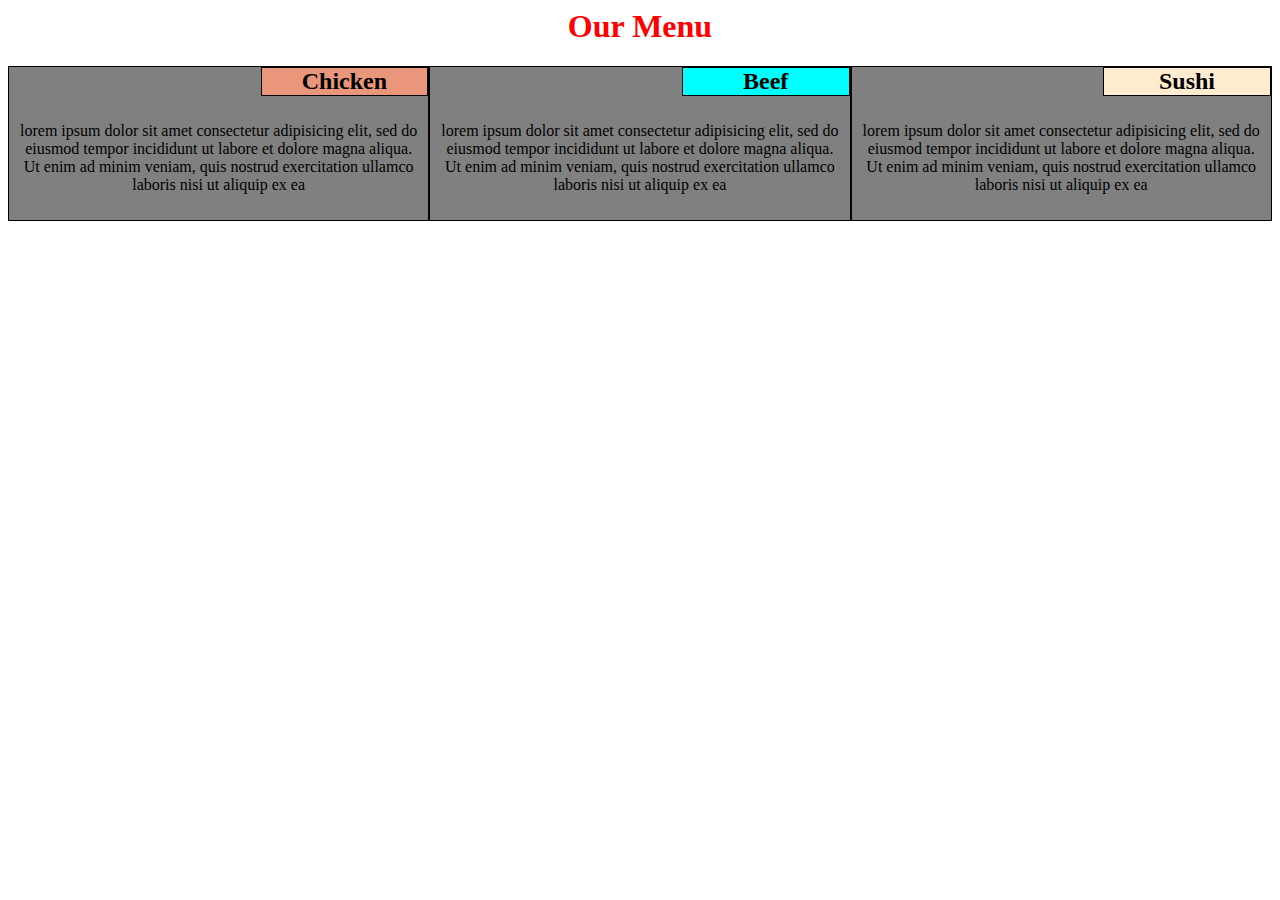
<file: module2-solution/index.html>
<html>
<head>
    <link rel="stylesheet" href="css/styles.css"/>
    <meta charset="utf-8">
    <meta name="viewport" content="width=device-width, initial-scale=1">

</head>

<body>
    <h1>Our Menu</h1>

    <div id="container">
        <div class="col-lg-4 col-md-6">
            <div id="heading_1">
                <h2>Chicken</h2>
            </div>
        <p>lorem ipsum dolor sit amet consectetur adipisicing elit, sed do eiusmod tempor incididunt ut labore et dolore magna aliqua. Ut enim ad minim veniam, quis nostrud exercitation ullamco laboris nisi ut aliquip ex ea</p>
        </div>
    </div>

    <div id="container">
        <div class="col-lg-4 col-md-6">
            <div id="heading_2">
                <h2>Beef</h2>
            </div>
        <p>lorem ipsum dolor sit amet consectetur adipisicing elit, sed do eiusmod tempor incididunt ut labore et dolore magna aliqua. Ut enim ad minim veniam, quis nostrud exercitation ullamco laboris nisi ut aliquip ex ea</p>
        </div>
    </div>


    <div id="container">
        <div class="col-lg-4 col-md-12">
            <div id="heading_3">
                 <h2>Sushi</h2>
            </div>
            <p>lorem ipsum dolor sit amet consectetur adipisicing elit, sed do eiusmod tempor incididunt ut labore et dolore magna aliqua. Ut enim ad minim veniam, quis nostrud exercitation ullamco laboris nisi ut aliquip ex ea</p>
        </div>
    </div>

</body>

</html>
</file>
<file: module2-solution/css/styles.css>
*{
    box-sizing: border-box;
}

h1 {
    font-family:Cambria, Cochin, Georgia, Times, 'Times New Roman', serif;
    color: red;
    text-align: center;

}

h2{
    margin:0px;
    padding: 0px;
    text-align: center;

}

p{
    font-family: Cambria, Cochin, Georgia, Times, 'Times New Roman', serif;
    text-align: center;
    padding:10px;

}

#container{
    background-color: gray;
    font-family: Cambria, Cochin, Georgia, Times, 'Times New Roman', serif;
}

#heading_1{
    border: 1px solid black;
    margin-left:60%;
    background-color:darksalmon;

}

#heading_2{
    border: 1px solid black;
    margin-left:60%;
    background-color:aqua;
}

#heading_3{
    border: 1px solid black;
    margin-left:60%;
    background-color:blanchedalmond;

}


/* Large Devices only */
@media (min-width:992px) {
    .col-lg-4{
        float: left;
        border: 1px solid black;
        background-color: gray;
    }
    .col-lg-4 {
        width: 33.33%;
    }
}

/*  Medium devices only */
 @media (min-width: 768px) and (max-width: 991px){
    .col-md-6, .col-md-12{
        float: left;
        border: 1px solid black;
        background-color: gray;        
    }
    .col-md-6 {
        width: 50%;
    }
    .col-md-12 {
        width: 100%;
    }
}
</file>
